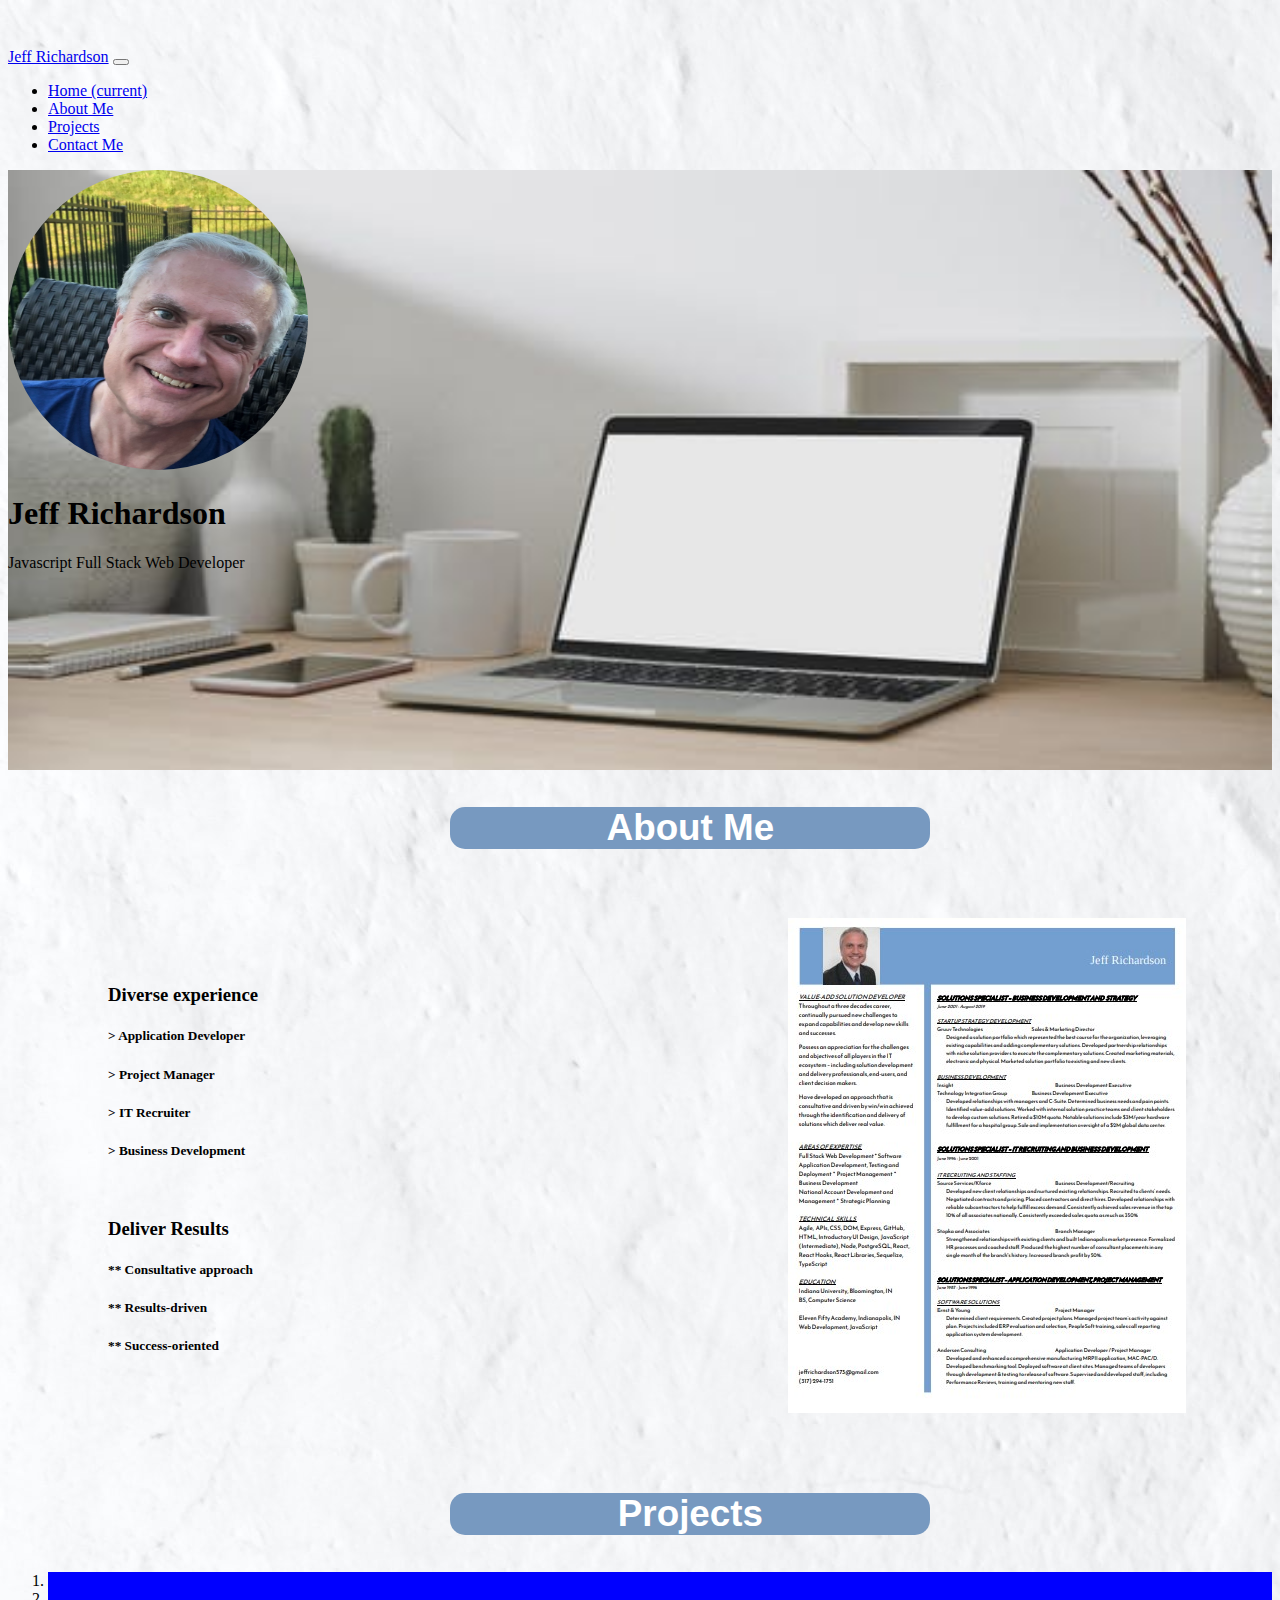
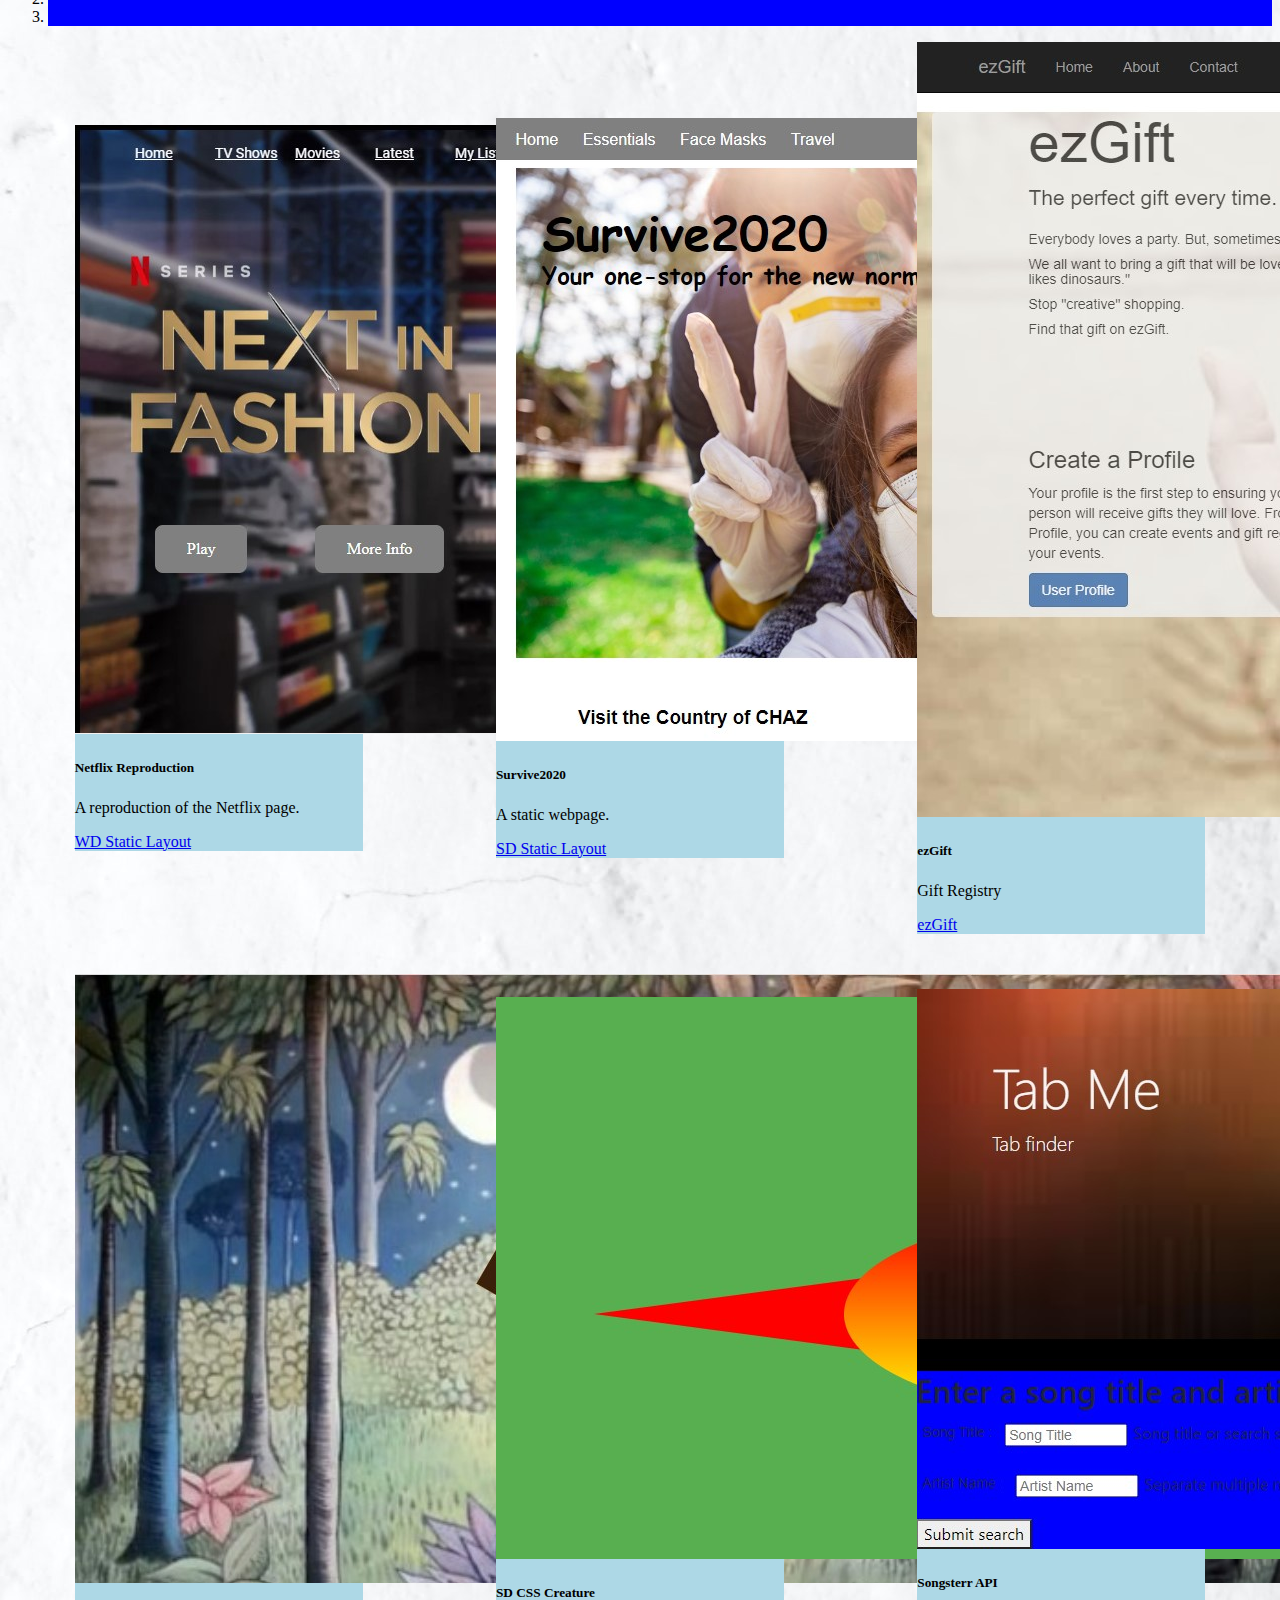
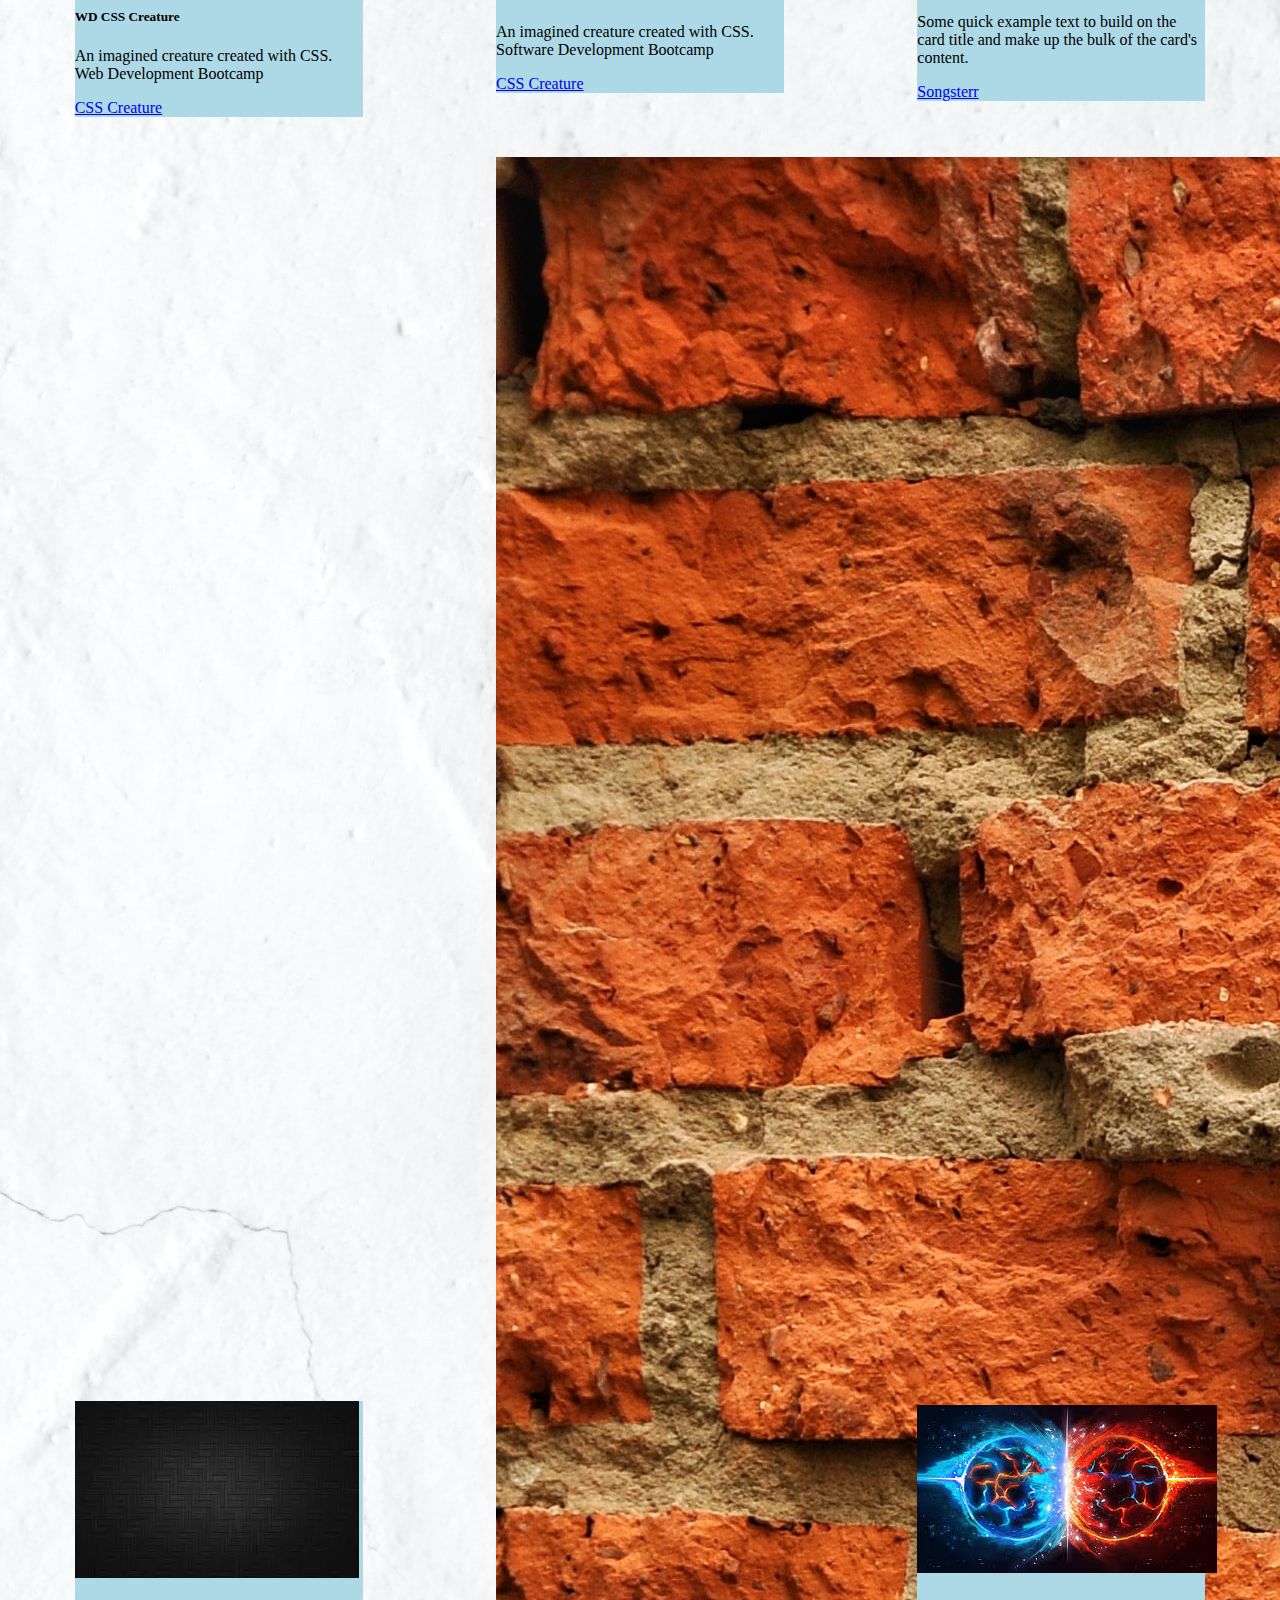
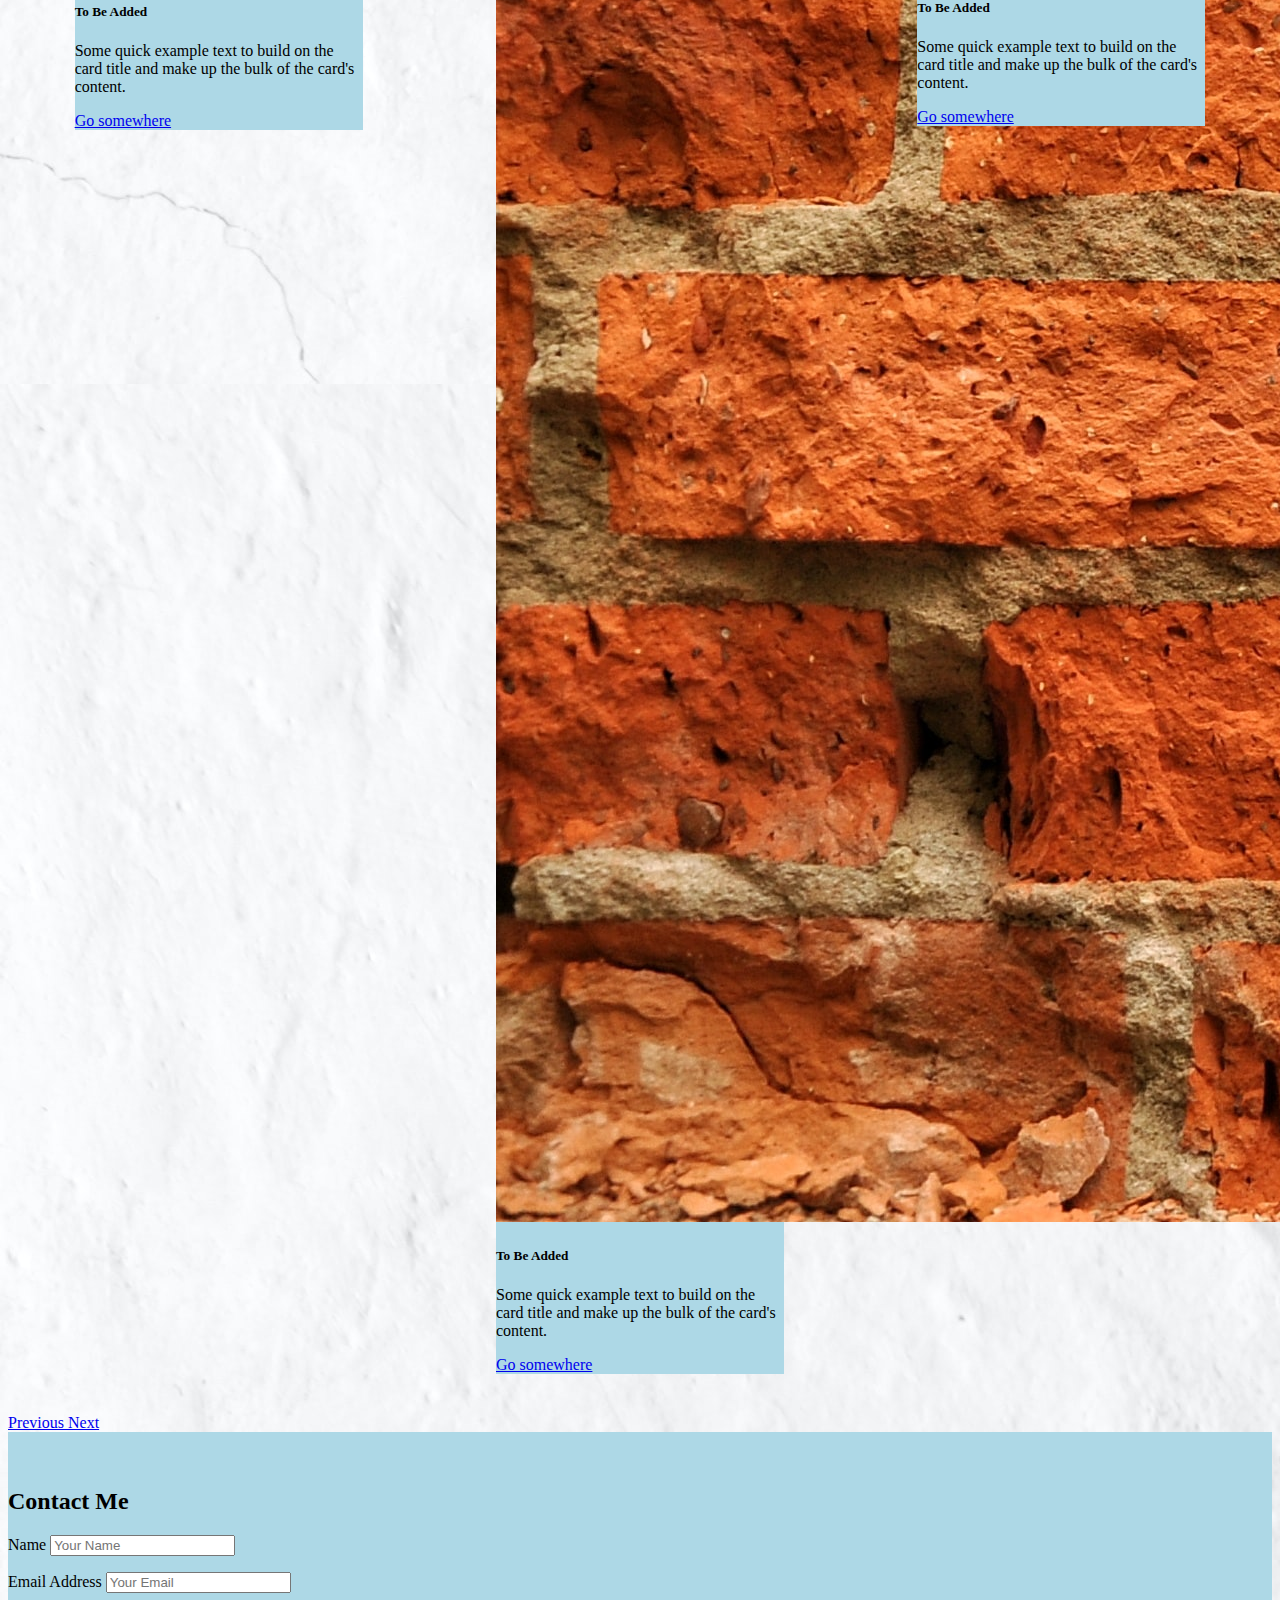
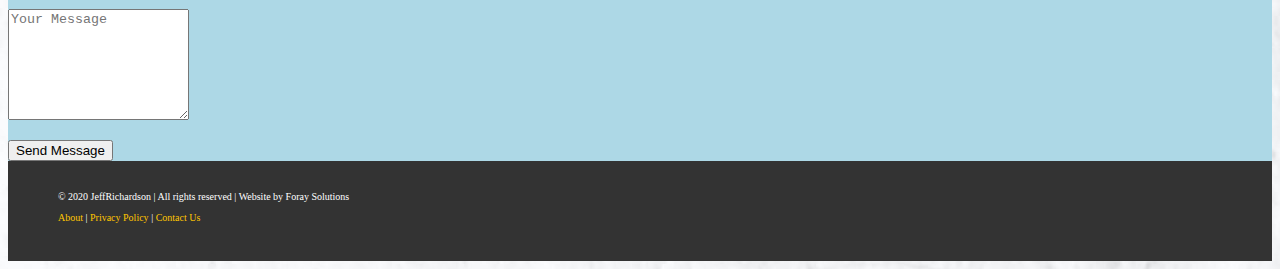
<file: index.html>
<!DOCTYPE html>
<html lang="en">
<head>
    <meta charset="UTF-8">
    <meta name="viewport" content="width=device-width, initial-scale=1.0">
    <link rel="stylesheet" href="https://stackpath.bootstrapcdn.com/bootstrap/4.5.0/css/bootstrap.min.css" integrity="sha384-9aIt2nRpC12Uk9gS9baDl411NQApFmC26EwAOH8WgZl5MYYxFfc+NcPb1dKGj7Sk" crossorigin="anonymous">
    <link rel="stylesheet" href="./style.css">
    <title>Jeff Richardson</title>
</head>
<body>

    <!-- #####################  NAVBAR  ######################### -->

    <nav class="navbar fixed-top navbar-expand-lg navbar-dark bg-primary">
        <a class="navbar-brand" href="#">Jeff Richardson</a>
        <button class="navbar-toggler" type="button" data-toggle="collapse" data-target="#navbarSupportedContent" aria-controls="navbarSupportedContent" aria-expanded="false" aria-label="Toggle navigation">
          <span class="navbar-toggler-icon"></span>
        </button>
      
        <div class="collapse navbar-collapse" id="navbarSupportedContent">
          <ul class="navbar-nav mr-auto">
            <li class="nav-item active">
              <a class="nav-link" href="#">Home <span class="sr-only">(current)</span></a>
            </li>
            <li class="nav-item">
              <a class="nav-link" href="#aboutMe">About Me</a>
            </li>
            <li class="nav-item">
              <a class="nav-link" href="#projects">Projects</a>
            </li>
            <li class="nav-item">
              <a class="nav-link" href="#contactAnchor">Contact Me</a>
            </li>
            <!-- <li class="nav-item dropdown">
              <a class="nav-link dropdown-toggle" href="#" id="navbarDropdown" role="button" data-toggle="dropdown" aria-haspopup="true" aria-expanded="false">
                Dropdown
              </a>
              <div class="dropdown-menu" aria-labelledby="navbarDropdown">
                <a class="dropdown-item" href="#">Action</a>
                <a class="dropdown-item" href="#">Another action</a>
                <div class="dropdown-divider"></div>
                <a class="dropdown-item" href="#">Something else here</a>
              </div>
            </li>
            <li class="nav-item">
              <a class="nav-link disabled" href="#" tabindex="-1" aria-disabled="true">Disabled</a>
            </li> -->
          </ul>
          <!-- <form class="form-inline my-2 my-lg-0">
            <input class="form-control mr-sm-2" type="search" placeholder="Search" aria-label="Search">
            <button class="btn btn-outline-success my-2 my-sm-0" type="submit">Search</button>
          </form> -->
        </div>
      </nav>

    <!-- #####################  JUMBOTRON  ######################### -->

      <div class="jumbotron jumbotron-fluid">
        <div class= "overlay"></div>
        <div class="container">
          <div class="row">
            <div class="col">
              <img src="./assets/myPic.jpg" alt="my pic" height="300" width="300" style="border-radius:50%" class="responsive">
            </div>
        
              <div class="col">
                <div class="myPic">
        
                </div>
              </div>
            <div class="col">
              <h1 class="myName">Jeff Richardson</h1>
              <p class="jobTitle">Javascript Full Stack Web Developer</p>
            </div>
          </div>
        </div>
        <!-- <div class = myPic></div> -->
        </div>
        

        <a name="aboutMe"></a>
    <!-- #####################  GRID  ######################### -->

    <div class="section-heading">
        <div class="heading-text">
            <p>About Me</p>
        </div>
    </div>

    <div class="portfolio-grid-wrapper">

        <div class="about-me">
            <div class="aboutMe-box">
                <h3>Diverse experience</h3>
                <h5>> Application Developer</h5>
                <h5>> Project Manager</h5>
                <h5>> IT Recruiter</h5>
                <h5>> Business Development</h5>
                <br/>

                <h3>Deliver Results</h3>
                <h5>** Consultative approach</h5>
                <h5>** Results-driven</h5>
                <h5>** Success-oriented</h5>
            </div>
        </div>
        
        <div class="resume" >
            <div class="resume-box">
                <img src="assets/Resume.jpg" />

            </div>
        </div>

    </div>


    <a name="projects"></a>
      <!-- #####################  CAROUSEL  ######################### -->
    <div class="section-heading">
        <div class="heading-text">
            <p>Projects</p>
        </div>
    </div>

      <div id="carouselExampleCaptions" class="carousel slide" data-ride="carousel">
        <ol class="carousel-indicators">
          <li data-target="#carouselExampleCaptions" data-slide-to="0" class="active"></li>
          <li data-target="#carouselExampleCaptions" data-slide-to="1"></li>
          <li data-target="#carouselExampleCaptions" data-slide-to="2"></li>
        </ol>
        <div class="carousel-inner">
            <div class="carousel-item active">
                <div id="cards-horizontal">
                    <div class="card" style="width: 18rem;">
                        <img src="./assets/staticLayout.jpg" class="card-img-top" alt="Netflix reproduction">
                        <div class="card-body">
                        <h5 class="card-title">Netflix Reproduction</h5>
                        <p class="card-text">A reproduction of the Netflix page.</p>
                        <a href=" https://jeffrichardson1150.github.io/staticLayout/" class="btn btn-primary">WD Static Layout</a>
                        </div>
                    </div>
                
                    <div class="card" style="width: 18rem;">
                        <img src="./assets/Survive2020.jpg" class="card-img-top" alt="Survive2020">
                        <div class="card-body">
                        <h5 class="card-title">Survive2020</h5>
                        <p class="card-text">A static webpage.</p>
                        <a href=" https://jeffrichardson1150.github.io/SDStaticStorefront/" class="btn btn-primary">SD Static Layout</a>
                        </div>
                    </div>
                
                    <div class="card" style="width: 18rem;">
                      <img src="./assets/ezGift.jpg" class="card-img-top" alt="...">
                      <div class="card-body">
                      <h5 class="card-title">ezGift</h5>
                      <p class="card-text">Gift Registry</p>
                      <a href="https://ezgiftwebmvc.azurewebsites.net" class="btn btn-primary">ezGift</a>
                      </div>
                  </div>

                </div>
                <!--

                    <div class="carousel-caption d-none d-md-block">
                        <h5>First slide label</h5>
                        <p>Nulla vitae elit libero, a pharetra augue mollis interdum.</p>
                    </div>
                -->
            </div>

            <div class="carousel-item">
                <div id="cards-horizontal">

                  <div class="card" >
                    <img src="./assets/cssCreature.jpg" class="card-img-top" alt="...">
                    <div class="card-body">
                    <h5 class="card-title">WD CSS Creature</h5>
                    <p class="card-text">An imagined creature created with CSS. Web Development Bootcamp</p>
                    <a href="https://jeffrichardson1150.github.io/cssCreature/" class="btn btn-primary">CSS Creature</a>
                    </div>
                  </div>


                    <div class="card" style="width: 18rem; background-color: lightblue;">
                        <img src="./assets/cssCreatureSD.jpg" class="card-img-top" alt="...">
                        <div class="card-body">
                            <h5 class="card-title">SD CSS Creature</h5>
                            <p class="card-text">An imagined creature created with CSS. Software Development Bootcamp</p>
                            <a href="https://jeffrichardson1150.github.io/cssCreatureSD/" class="btn btn-primary">CSS Creature</a>
                        </div>
                    </div>
                    
                    <div class="card" style="width: 18rem;">
                        <img src="./assets/Songsterr.jpg" class="card-img-top" alt="...">
                        <div class="card-body">
                        <h5 class="card-title">Songsterr API</h5>
                        <p class="card-text">Some quick example text to build on the card title and make up the bulk of the card's content.</p>
                        <a href="https://jeffrichardson1150.github.io/API-Songster/" class="btn btn-primary">Songsterr</a>
                        </div>
                    </div>
                
                </div>
            </div>
            <div class="carousel-item">
                <div id="cards-horizontal">
                    <div class="card" style="width: 18rem;">
                        <img src="./assets/blackHatch.jpg" class="card-img-top" alt="...">
                        <div class="card-body">
                        <h5 class="card-title">To Be Added</h5>
                        <p class="card-text">Some quick example text to build on the card title and make up the bulk of the card's content.</p>
                        <a href="#" class="btn btn-primary">Go somewhere</a>
                        </div>
                    </div>
                
                    <div class="card" style="width: 18rem; background-color: lightblue;">
                        <img src="/assets/wallpaper-orangebrick.jpg" class="card-img-top" alt="...">
                        <div class="card-body">
                        <h5 class="card-title">To Be Added</h5>
                        <p class="card-text">Some quick example text to build on the card title and make up the bulk of the card's content.</p>
                        <a href="#" class="btn btn-primary">Go somewhere</a>
                        </div>
                    </div>
                    
                    <div class="card" style="width: 18rem;">
                        <img src="./assets/worldsCollide.jpg" class="card-img-top" alt="...">
                        <div class="card-body">
                        <h5 class="card-title">To Be Added</h5>
                        <p class="card-text">Some quick example text to build on the card title and make up the bulk of the card's content.</p>
                        <a href="#" class="btn btn-primary">Go somewhere</a>
                        </div>
                    </div>
                </div>
            </div>
        </div>
        <a class="carousel-control-prev" href="#carouselExampleCaptions" role="button" data-slide="prev">
          <span class="carousel-control-prev-icon" aria-hidden="false"></span>
          <span class="sr-only">Previous</span>
        </a>
        <a class="carousel-control-next" href="#carouselExampleCaptions" role="button" data-slide="next">
          <span class="carousel-control-next-icon" aria-hidden="true"></span>
          <span class="sr-only">Next</span>
        </a>
      </div>

      <a name="contactAnchor"></a>
    <!-- #####################  CONTACT  ######################### -->


      <section id="contact">
        <div class="container">
          <br>
          <br>
          <h2 class="text-center text-uppercase">Contact Me</h2>
          <div class="row">
            <div class="col-12">
              <form action="https://formspree.io/jeffrichardson573@gmail.com" method="POST">
                <div class="control-group">
                  <div class="form-group">
                    <label>Name</label>
                    <input type="text" class="form-control" placeholder="Your Name" id="name" required
                      data-validation-required-message="Please enter your name" name="name">
                    <p class="help-block text-danger"></p>
                  </div>
                </div>
                <div class="control-group">
                  <div class="form-group">
                    <label>Email Address</label>
                    <input type="email" class="form-control" placeholder="Your Email" id="email" required
                      data-validation-required-message="Please enter your email" name="_replyto">
                    <p class="help-block text-danger"></p>
                  </div>
                </div>
                <div class="control-group">
                  <div class="form-group">
                    <textarea class="form-control" rows="7" placeholder="Your Message" id="message" required
                      data-validation-required-message="Please leave a message" name="message"></textarea>
                    <p class="help-block text-danger"></p>
                  </div>
                </div>
                <div class="text-center">
                  <div id="success"></div>
                  <button type="submit" class="btn btn-lg btn-black">
                    <i class="fa fa-paper-plane-o" aria-hidden="true"></i>
                    Send Message
                  </button>
                </div>
              </form>
            </div>
          </div>
        </div>
      </section>

      <footer>

		<div class="copyRight">
			<p>© 2020 JeffRichardson | All rights reserved | Website by Foray Solutions</p>
			<p>
				<a href="#">About</a> | 
				<a href="#">Privacy Policy</a> | 
				<a href="#">Contact Us</a>
			</p>
		</div>

	</footer>


    <!-- Optional JavaScript -->
    <!-- jQuery first, then Popper.js, then Bootstrap JS -->
    <script src="https://code.jquery.com/jquery-3.5.1.slim.min.js" integrity="sha384-DfXdz2htPH0lsSSs5nCTpuj/zy4C+OGpamoFVy38MVBnE+IbbVYUew+OrCXaRkfj" crossorigin="anonymous"></script>
    <script src="https://cdn.jsdelivr.net/npm/popper.js@1.16.0/dist/umd/popper.min.js" integrity="sha384-Q6E9RHvbIyZFJoft+2mJbHaEWldlvI9IOYy5n3zV9zzTtmI3UksdQRVvoxMfooAo" crossorigin="anonymous"></script>
    <script src="https://stackpath.bootstrapcdn.com/bootstrap/4.5.0/js/bootstrap.min.js" integrity="sha384-OgVRvuATP1z7JjHLkuOU7Xw704+h835Lr+6QL9UvYjZE3Ipu6Tp75j7Bh/kR0JKI" crossorigin="anonymous"></script>
</body>
</html>
</file>
<file: style.css>
body {
    background-image: url("./assets/wallpaper-white-parchment.jpg") ;
    margin-top: 3em;
    /* background-image: url("./assets/jj-ying-7JX0-bfiuxQ-unsplash.jpg") ; */
    /* background-image: url("./assets/copperBlue.jpg") ; */
    /* opacity: 50%; */
    /* background-repeat: no-repeat; */
}

.fixed-position {
    position: fixed;
}

.section-heading {
    width: 30%;
    margin: auto;
    text-align: center;
    /* align-content: center;
    justify-content: center; */
    margin-top: 1em;
}
.heading-text {
    width:30em;
    color: white;
    font-family: 'Segoe UI', Tahoma, Geneva, Verdana, sans-serif;
    background-color: rgb(119, 153, 192);
    /* border-radius: 25% 25% 25% 25%; */
    border-radius: 15px;
    /* align-self: center; */
}

.heading-text p {
    font-size: 2.3em;
    font-weight: 600;
}

.jumbotron {
    /* background: url("./assets/jj-ying-7JX0-bfiuxQ-unsplash.jpg") no-repeat center center;  */
    /* background: url("./assets/viacheslav-bublyk-2HUCsKeNbG8-unsplash.jpg") no-repeat center center;  */
    background: url("./assets/desk10.jpg") no-repeat center center; 
    background-size: 100% 100%;
    min-height: 600px;
    margin-bottom: 0em;
}

.portfolio-grid-wrapper {
    /* background-color: yellow; */
    margin-top: 0px;
    margin-right: 40px;
    margin-bottom: 0em;
    margin-left: 20px;
    position: relative;
    /* top: 50px; */
    display: grid;
    /* grid-template-columns: 20% 25% 25% 25%; */
    grid-gap: 5px;
    grid-auto-rows: minmax(17em, auto);
}

.about-me { 
    position: relative;
    /* border: black 1px solid; */
    /* background-color: red; */
    grid-column: 1 / 3;
    grid-row: 1 / 3;
    padding: 5em;
}

.resume {
    /* src:"assets/Resume.jpg"; */
    position: relative;
    float: right;
    /* border: black 1px solid; */
    /* background-color: green; */
    grid-column: 3 / 5;
    grid-row: 1 / 3;
    padding: 2em;
}

.resume-box {
    position: absolute;
}

#carouselExampleCaptions li {
    background-color: blue;
}

.carousel-control-prev-icon {
    border-radius: 150%;
    background-color: blue;
    
}
.carousel-control-next-icon {
    border-radius: 150%;
    background-color: blue;

}

.carousel-inner {
    /* left: 200px; */
    margin-top: 0em;
    /* background-color: purple; */
}

.card {
    width: 18rem; 
    background-color: lightblue;
}

#cards-horizontal {
    display: flex;  
    flex-wrap: wrap;
    align-items: center;
    justify-content: space-around;
    margin-top: 1em;
    margin-bottom: 2.5em;
    /* background-color: orange; */
}

#contact {
    background-color: lightblue;
}

/* Footer */
footer {
	width: 100%;
	height: 100px;
	background-color: #333333;
	position: relative;
	margin: 0;
}

.copyRight {
	color: white;
	float: left;
	font-size: 10px;
	padding: 0px 50px 0px 50px;
	position: relative;
	top: 20%;
}

.copyRight a {
	text-decoration: none;
	color: #ffc600;
}

.copyRight a:hover {
	color: white;
}
</file>
